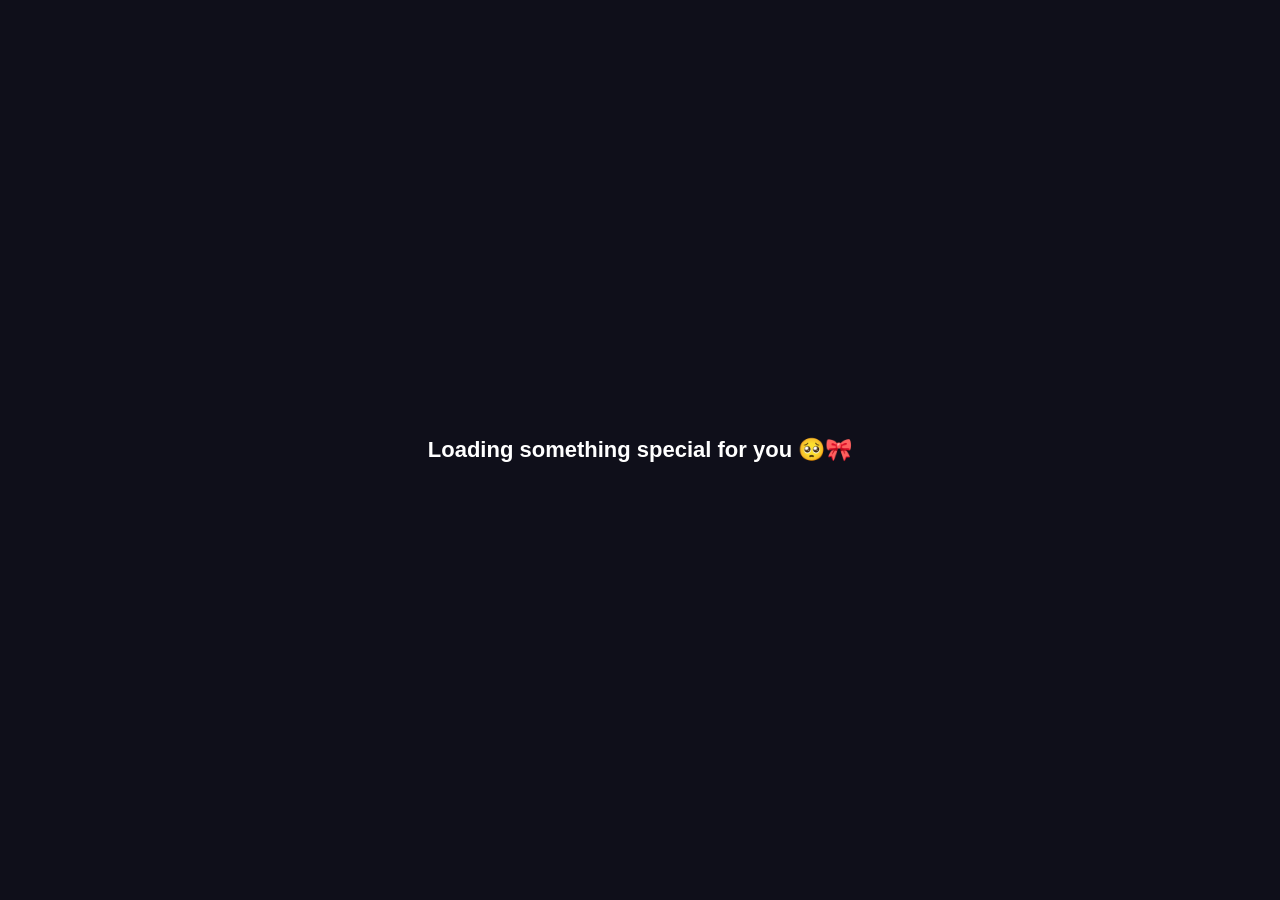
<file: index.html>
<!DOCTYPE html>
<html lang="en">

<head>

<meta charset="UTF-8">
<meta name="viewport" content="width=device-width, initial-scale=1.0">

<title>For My Strong Babyyy 💖</title>

<link rel="stylesheet" href="style.css">

</head>

<body>

<div id="loader">
<h1>Loading something special for you 🥺🎀</h1>
</div>

<button class="mode-toggle" onclick="toggleMode()">🌙</button>

<div class="container">

<h1>Happy Women's Day 💖</h1>

<p class="message">

mele strong babyyy 🥺🎀 i love you soo much mela bacha 🥺🥺🎀🎀  
why women's day is only one day for women. We should celebrate the women's day everyday.  
Because they are lot more stronger, elegant, intelligent...  

They are the fighter who fight for there freedom everyday bacha.  
And soon it will be revolutionary 🥺🥺💖  

happy women's day bacha 🥹🥹🎀  
and happy women's day to mee tooo 🥹🥹🎀

</p>

<h2>You are the most most amazing women I know bacha 🥹🥹💖</h2>

<button onclick="hug()">Press if you need a hug 🤗</button>

<h3>Relax with me 🎧</h3>

<button onclick="toggleMusic()">▶ Play / Pause</button>

<audio id="song" loop>
<source src="song.mp3" type="audio/mpeg">
</audio>

<button onclick="secret()">Secret Page 🔐</button>

</div>

<div id="hearts-container"></div>

<div id="surprisePopup" class="popup">

<div class="popup-content">

<h2>Hey babyy 🥺💖</h2>

<p>
If you're reading this remember something important 🎀  
You are strong, beautiful and precious to me.  
I love you soo much mela bacha 🥺💖
</p>

<button onclick="closePopup()">Aww 🥺</button>

</div>

</div>

<script src="script.js"></script>

</body>

</html>
</file>
<file: style.css>
body{

margin:0;
font-family:Arial;
background:linear-gradient(180deg,#0f0f1a,#1b1b3a);
color:white;
text-align:center;

}

.container{
padding:30px 20px;
max-width:600px;
margin:auto;
}

h1{
font-size:30px;
}

.message{
font-size:18px;
line-height:1.6;
}

button{

padding:12px 22px;
border:none;
border-radius:25px;

background:#ff6fa5;
color:white;

font-size:16px;

margin:12px;

cursor:pointer;

}

.video{
width:90%;
max-width:500px;
border-radius:12px;
}

.mode-toggle{

position:fixed;
top:15px;
right:15px;

}

.light-mode{
background:white;
color:black;
}

#loader{

position:fixed;
width:100%;
height:100%;

background:#0f0f1a;

display:flex;
align-items:center;
justify-content:center;

z-index:9999;

}

#loader h1{
font-size:22px;
animation:pulse 2s infinite;
}

@keyframes pulse{

0%{opacity:0.3}
50%{opacity:1}
100%{opacity:0.3}

}

#hearts-container{

position:fixed;
top:0;
left:0;
width:100%;
height:100%;
pointer-events:none;

}

.heart{

position:absolute;
font-size:24px;
animation:floatUp 3s linear forwards;

}

@keyframes floatUp{

0%{
transform:translateY(0);
opacity:1;
}

100%{
transform:translateY(-100vh);
opacity:0;
}

}

.popup{

position:fixed;

top:0;
left:0;

width:100%;
height:100%;

background:rgba(0,0,0,0.7);

display:none;

align-items:center;
justify-content:center;

z-index:10000;

}

.popup-content{

background:#1c1c2e;

padding:25px;

border-radius:18px;

max-width:300px;

}

.tap-heart{

position:fixed;

font-size:20px;

pointer-events:none;

animation:tapFloat 1s ease forwards;

}

@keyframes tapFloat{

0%{
opacity:1;
transform:translateY(0);
}

100%{
opacity:0;
transform:translateY(-60px);
}

}
</file>
